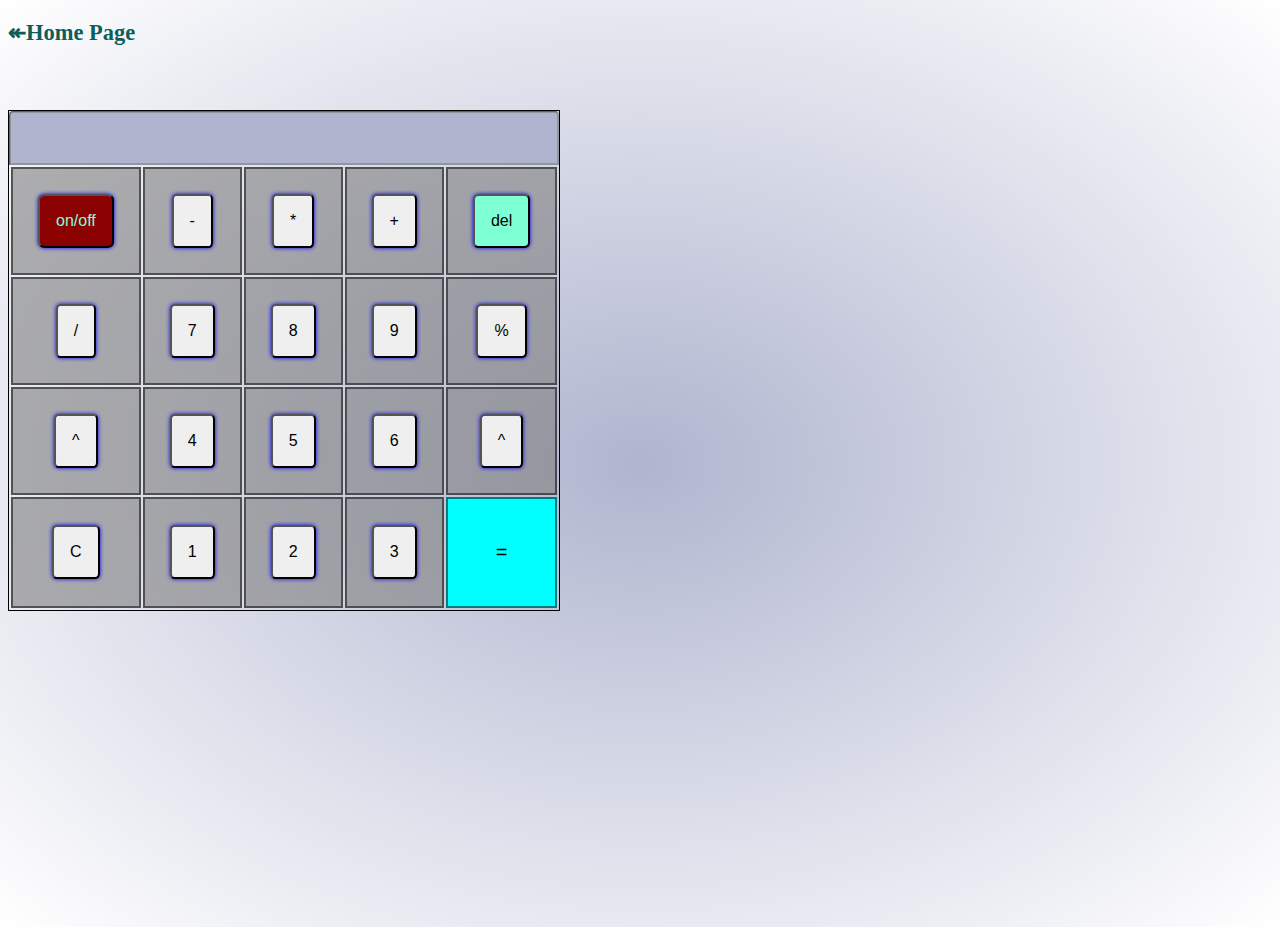
<file: Desktop/E-stat/calculator.html>
<!DOCTYPE html>
<html lang="en">
<head>
    <meta charset="UTF-8">
    <meta http-equiv="X-UA-Compatible" content="IE=edge">
    <meta name="viewport" content="width=device-width, initial-scale=1.0">
    <title>Calculator</title>
    <link rel="stylesheet" href="Calculator.css">
</head>
<body>
    <h3><a href="index.html" style="color: rgb(13, 94, 90); text-decoration: none; display: grid; margin-bottom: 5%; font-size: larger;">&twoheadleftarrow;Home Page</a></h3>
    <div class="container">
        <input type="text" id="value">
        <table>
            <tr>
                <td><button class="on-off">on/off</button></td>
                <td><button>-</button></td>
                <td><button>*</button></td>
                <td><button>+</button></td>
                <td><button class="del">del</button></td>
            </tr>
            <tr>
                <td><button>/</button></td>
                <td><button>7</button></td>
                <td><button>8</button></td>
                <td><button>9</button></td>
                <td><button>%</button></td>
            </tr>
            <tr>
                <td><button>^</button></td>
                <td><button>4</button></td>
                <td><button>5</button></td>
                <td><button>6</button></td>
                <td><button>^</button></td>
            </tr>
            <tr>
                <td><button>C</button></td>
                <td><button>1</button></td>
                <td><button>2</button></td>
                <td><button>3</button></td>
                <td  id="eq"><button class="equal">=</button></td>
            </tr>
        </table>
    </div>

</body>
</html>
</file>
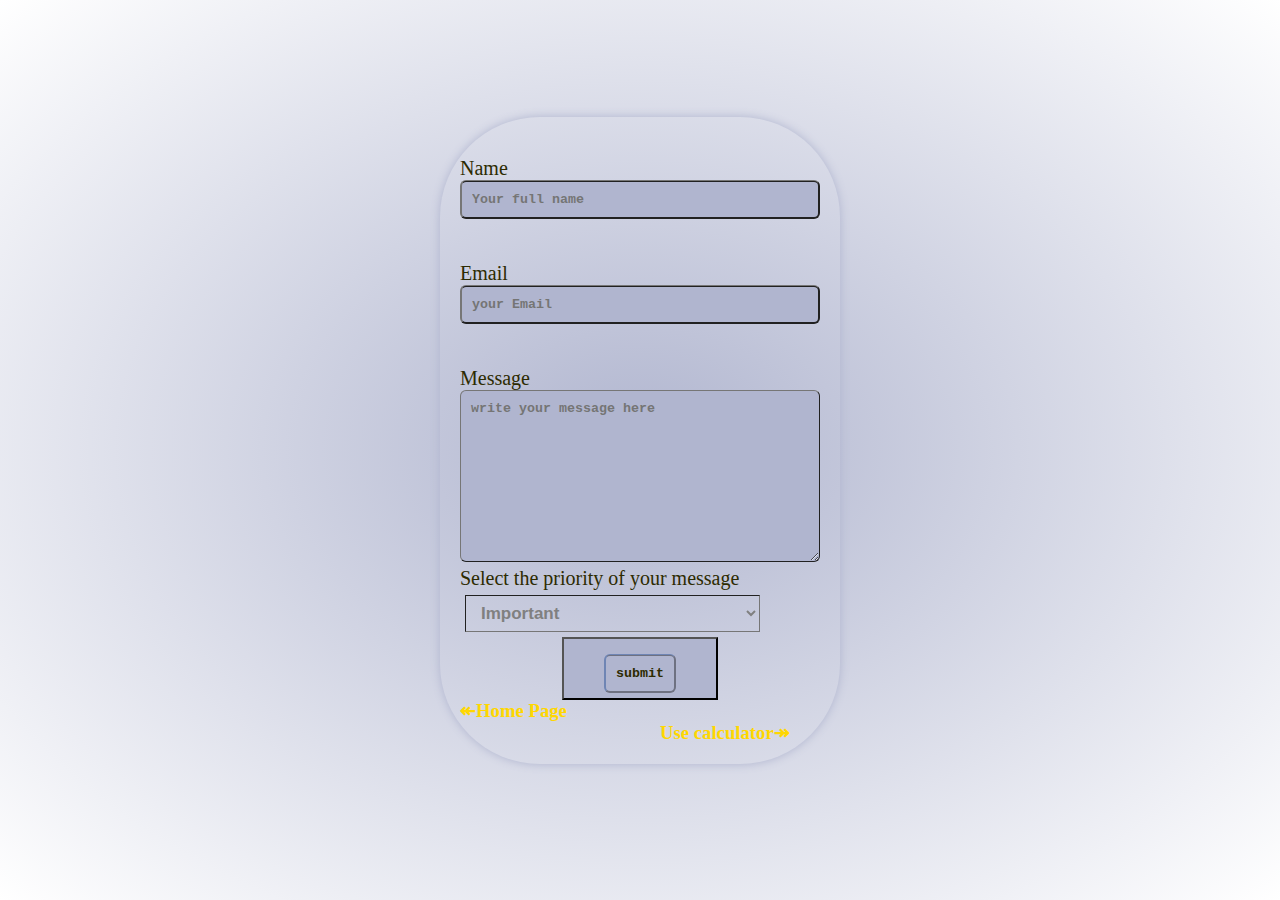
<file: Desktop/E-stat/contact.html>
<!DOCTYPE html>
<html lang="en">
<head>
  <meta charset="UTF-8">
  <meta http-equiv="X-UA-Compatible" content="IE=edge">
  <meta name="viewport" content="width=device-width, initial-scale=1.0">
  <title>Contact</title>
  <link rel="stylesheet" href="contact.css">
</head>
<body>
      <section>
        <div class="container">
            <form action="" id="form-group" method="post" >
    
               <div id="form-group">
                <label for="name">Name</label>
                <input type="text" name="Name" placeholder="Your full name" id="yourName" required>
               </div>
                <br>
                <div id="form-group">
                    <label for="name">Email</label>
                <input type="email" name="Email" placeholder="your Email" id="yourEmail" required>
                </div>
                <br>
                <div id="form-group">
                    <label for="message">Message</label>
                <textarea name="message" id="yourMessage" placeholder="write your message here" cols="30" rows="10" required></textarea>

                </div>   
                <label for="priority">Select the priority of your message</label>
                <select name="Priority" id="Priority">
                    <option value="important">Important </option>
                    <option value="very-important">Very Important</option>
                    <option value="not-important">Not Inportant</option>
                    <option value="in-touch">To get in touch</option>
                    <option value="database">Add me to newsletter database</option>
                </select>     
                    <br>
                 
                
                <button>
                    <a href="#"><input type="submit" value="submit"></a>
                </button>
            </form>

                <h3><a href="index.html" style="color: gold; text-decoration: none;">&twoheadleftarrow;Home Page</a></h3>
                <h3><a href="calculator.html" style="color: gold;text-decoration: none;margin-left: 200px;">Use calculator&twoheadrightarrow;</a></h3>

                
                
        </div>
    </section>

  
</body>
</html>
</file>
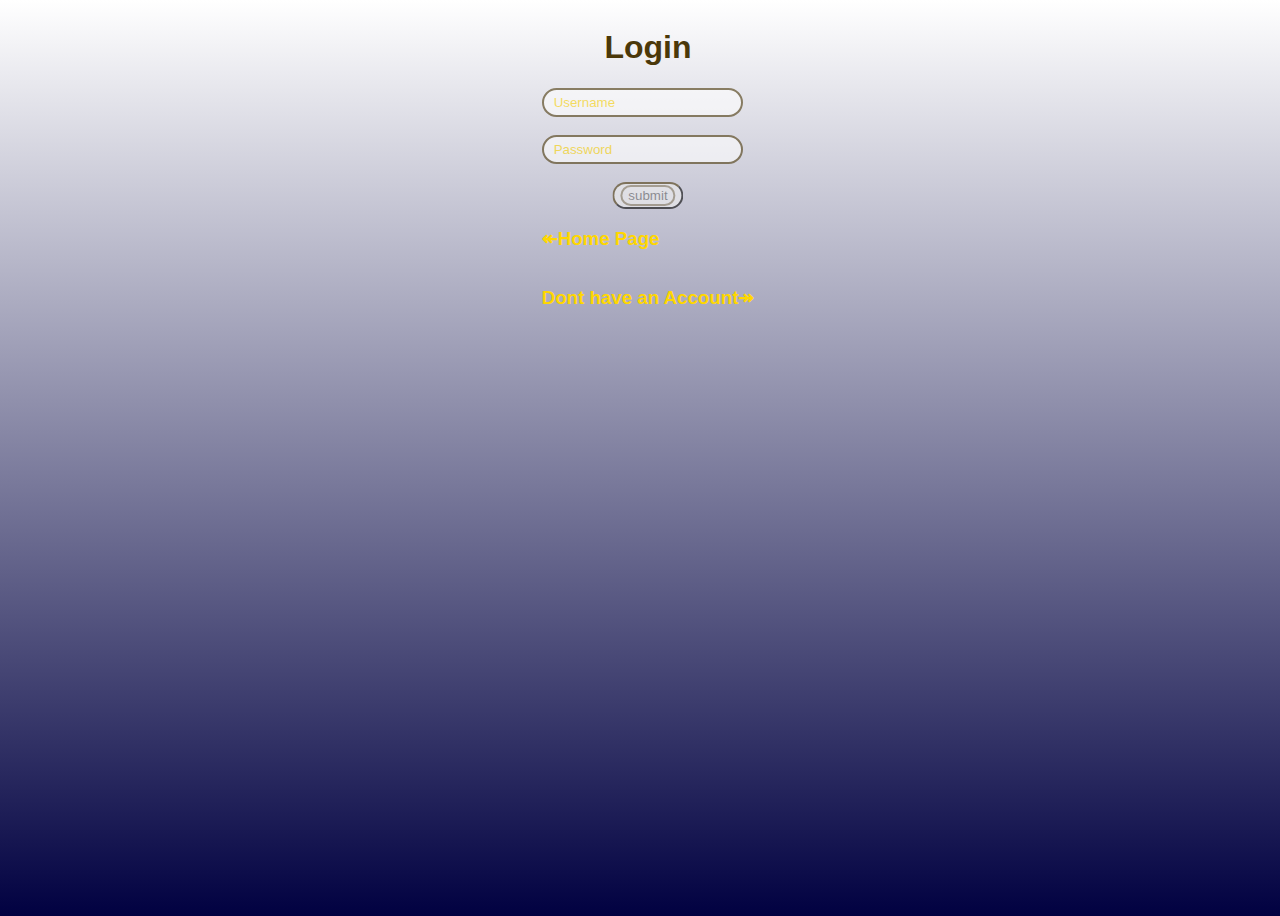
<file: Desktop/E-stat/login.html>
<!DOCTYPE html>

<html lang="en">
<head>
    <meta charset="UTF-8">
    <meta http-equiv="X-UA-Compatible" content="IE=edge">
    <meta name="viewport" content="width=device-width, initial-scale=1.0">
    <title>Login page</title>
    <link href="mylogin.css" rel="stylesheet" type="text/css" />
</head>
<body>
    <div class="container">
        <h1 class="heading">Login</h1>
       <form action="">
        <input type="text" name="Username" id="Username" placeholder="Username" required>
        <br>
        <br>
        <input type="text" name="Password" id="Password" placeholder="Password" required>
        <br>
        <br>
        <button> <input type="submit" id="submit" value="submit"></button>
        <br>
       </form>
        <h3><a href="index.html" style="color: gold; text-decoration: none;">&twoheadleftarrow;Home Page</a></h3>
        <h3><a href="registration.html" style="color: gold;text-decoration: none;">Dont have an Account&twoheadrightarrow;</a></h3>
      <nav>
        
      </nav>
<!--         <input id="login" type="submit" name="" value="loginxx" onclick="validate()"> -->
    </div>

<!--     <script src="owo.js"></script> -->
</body>
</html>
</file>
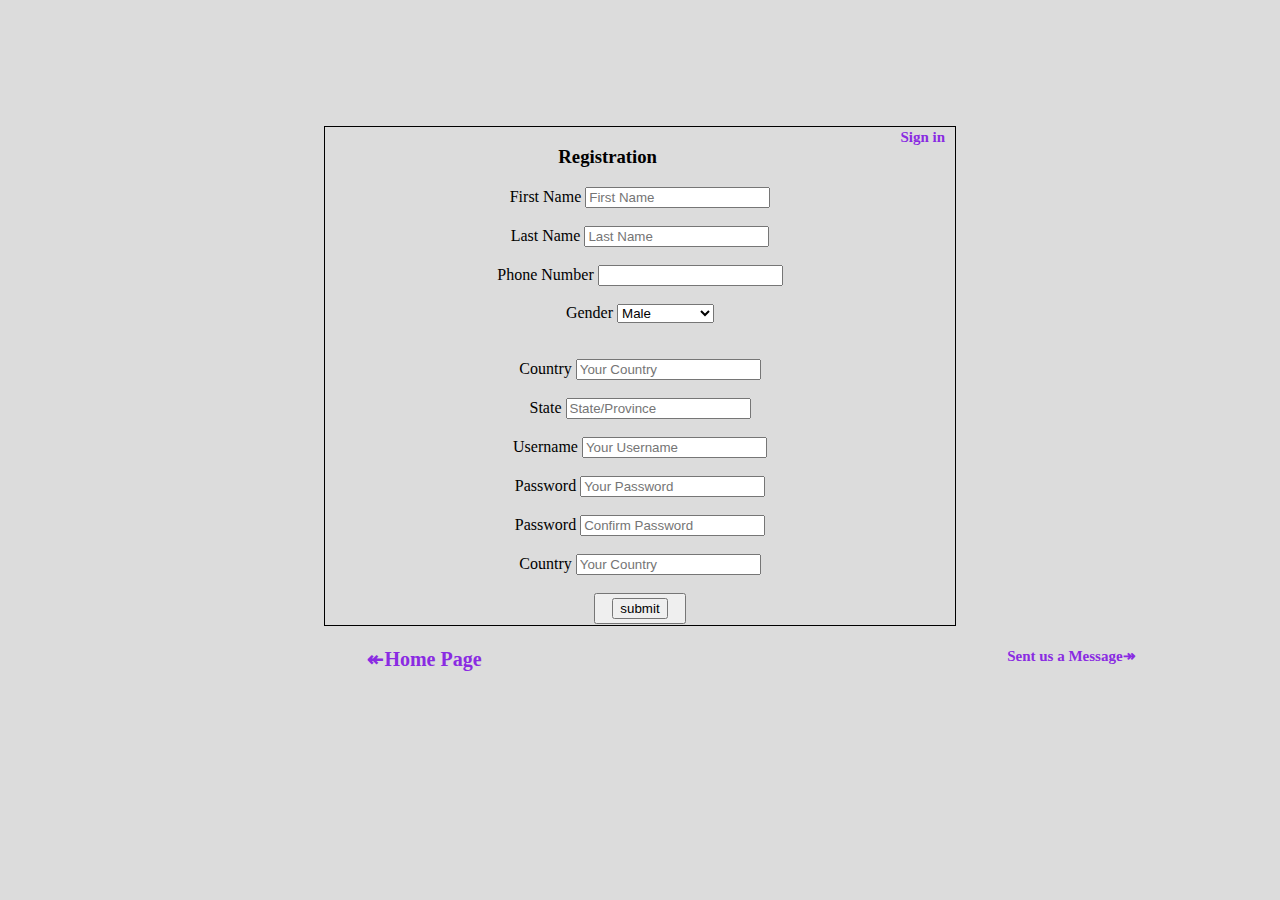
<file: Desktop/E-stat/registration.html>
<!DOCTYPE html>
<html lang="en">
<head>
    <meta charset="UTF-8">
    <meta http-equiv="X-UA-Compatible" content="IE=edge">
    <meta name="viewport" content="width=device-width, initial-scale=1.0">
    <title>Registration page</title>
    <link rel="stylesheet" href="reg.css">
</head>
<body>
    <div class="surroundings">
        <div class="container">
            <a href="login.html">Sign in</a>
            <h3>Registration</h3>
            <label for="firstName">First Name</label>
            
            <input type="text" placeholder="First Name">
            <br>
            <br>
            <label for="last name">Last Name</label>
            <input type="text" placeholder="Last Name">
            <br><br>

            <label for="number">Phone Number</label>
            <input type="number" name="number" id="number" required>
            <br><br>
            <label for="gender">Gender</label>
            <select name="gender" id="#">
                <option value="gender">Male</option>
                <option value="gender">Female</option>
                <option value="gender">Complicated</option>
            </select>
            <br><br>
            
            <br>
            <label for="country">Country</label>
            <input type="text" placeholder="Your Country" required>
            <br>
            
            <br>
            <label for="state">State</label>
            <input type="text" placeholder="State/Province" required>
            <br>
            
            <br>
            <label for="username">Username</label>
            <input type="text" placeholder="Your Username" required>
            <br>
            
            <br>
            <label for="password">Password</label>
            <input type="password" placeholder="Your Password" required>
            <br>
            
            <br>
            <label for="password">Password</label>
            <input type="password" placeholder="Confirm Password" required>
            <br>
            
            <br>
            <label for="country">Country</label>
            <input type="text" placeholder="Your Country" required>
            <br>
            <!-- <p>Email</p>
            <input type="email" placeholder="E-mail">
            <p>Password</p>
            <input type="password" placeholder="password">
            <p>Confirm Password</p>
            <input type="passworsssd" placeholder="Confirm password">
            <br>
            <br> -->

            <br>
            <button><a href="login.html"><input type="submit" value="submit"></a></button>
        </div>
    </div>

    <h3><a href="contact.html" style="color: blueviolet;text-decoration: none; margin-left: 40%;left: -10%; position: relative;">Sent us a Message&twoheadrightarrow;</a></h3>
    <h3><a href="index.html" style="color: blueviolet; text-decoration: none;margin-left: 5%; left: -10%; position: relative; font-size: 20px; font-weight: bolder;">&twoheadleftarrow;Home Page</a></h3>
</body>
</html>
</file>
<file: Desktop/E-stat/Calculator.css>
*{
    box-sizing: border-box
    ;
}
body{
    background-image: radial-gradient(#b0b5cf, white);
    background-color: aliceblue;
    display: flexbox;
    align-items: center;
    justify-content: center;
    width: 100%;
    height: 100vh;
    color: aliceblue;
    position: relative;
    /* max-width: 700px; */
}

/* responsiveness */
@media (max-width: 660px) {
    body{
        width: 30%;
        /* height: 100%; */
        margin: auto;
    }
    
}

.container{
    border: 0.3px solid black;
    display: inline-block;
}

input{
    background-color: #b0b5cf;
    box-shadow: outset -4px -4px 10px rgba(128, 128, 128, 0.608), outset 4px 4px 10px rrgba(128, 128, 128, 0.608); 
    border-color: rgba(128, 128, 128, 0.608);
    border-top-style: groove;
    border-left-style: groove;
    border-top-right-radius: 4px;
    border-top-left-radius: 4px;
    padding: 1rem;
    font-size: 1rem;
    font-weight: bold;
    width: 100%;
}

table{
    text-align: center;
}

td{
    border: 2px solid rgba(7, 7, 7, 0.537);
    background-color: rgba(128, 128, 128, 0.608);
}
/* td:hover{
    outline-style: double;
} */

td .on-off{
    background-color: darkred;
    color: aquamarine;
    
}
td .del{
    background-color: aquamarine;
}
td .del:hover,
td .equal:hover{
    outline-style: double;
    outline-color: aliceblue;
    box-shadow: box-shadow: 0 0 4px aliceblue;;
}
td .equal{
    background-color: aqua;
    font-size: 20px;
    padding: 8;
    border: 0.1px solid aqua;
    box-shadow: 0 0 1px aqua;
    /* margin: 0; */
}
td .equal:hover{
    outline-style: none;
    outline-color: rgb(206, 133, 133);
    transform: scale(1.8);
    
}

@media (max-width:760px) {
    td .equal:hover{
        outline-style: none;
        outline-color: rgb(206, 133, 133);
        transform: scale(1.1);
    }
    
}

td #eq{
    background-color: red; !important
    z-index: 2;
}

td .on-off:hover{
    outline-style: double;
}

button{
    border-radius: 10%;
    /* border: none; */
    outline: none;
    box-shadow: 0 0 4px blue;
    padding: 1rem;
    margin: 1.5rem;
    font-size: 1rem;
}

button:hover{
    outline-style: double;
}

@media (max-width: 760px) {
    button{
        width: 100%;
        margin: auto;
        padding: 0.8rem;
        /* margin: .1rem; */
        font-size: .8rem;
        font-weight: bolder;

    }
    
}

#eq{
    background-color: aqua;
}

#eq:hover{
    border: 2px dotted rgb(1, 1, 45);
}
</file>
<file: Desktop/E-stat/contact.css>
*{
    padding: 0;
    margin: 0;
    box-sizing: border-box;
}

body{
    background-image: radial-gradient(#b0b5cf, white);
    background-color: aliceblue;
    display: flex;
    align-items: center;
    justify-content: center;
    width: 100%;
    height: 100vh;
    color: aliceblue;
    
}

section{
    
}

.container{
    
    color: rgb(45, 43, 1);
    width: 80%;
    height: 70%;
    max-width: 500px;
    /* border: 4px solid black; */
    margin: 0 auto;
    padding: 20px;
    box-shadow: 0px 0px 10px #b0b5cf;
    border-radius: 100px;
    margin-bottom: 20px;
}

#form-group{
    width: 100%;
    margin-top: 20px;
    font-size: 20px;
}
#form-group input,
#form-group textarea{
    border-style: outset;
    border-top-style: ridge;
    border-radius: 6px;
    font-family: 'Courier New', Courier, monospace;
    color:  rgb(45, 43, 1);
    font-weight: bolder;
    background-color: #b0b5cf;
    width: 100%;
    padding: 10px;
    box-shadow: outset -4px -4px 10px  rgb(45, 43, 1), outset 4px 4px 10px  rgb(45, 43, 1); 
    outline: none;

}


#form-group textarea{
    resize: vertical;
}

/* priority */
#form-group select {
    padding: 7px 11px;
    background-color: inherit;
    border: 1px solid inherit;
    margin: 5px;
    color: gray;
    font-size: 17px;
    font-weight: bolder;
    outline: none;
    border-style: inset;
}

#form-group select:hover{
    border-style: outset;
}

#form-group select option{
    background-color: #b0b5cf;
    border-style: outset;
    
    
}

 input[type="submit"]{
    padding: 7px;
    position: relative;
    left: 50%;
    transform: translateX(-50%);
    background-color: inherit;
    border: 2px outset rgba(2, 20, 51, 0.376) ;
    border-radius: 3px;
    margin-top: 10px;
}

input[type="submit"]:hover{
    background-color:  rgba(106, 106, 175, 0.17);
    color: #b0b5cf;
    font-size: 17px;
    padding: 8px;
    transition: all .2s ease-in;
    border-radius: 5px;
  
}


button{
    align-items: center;
    margin: auto;
    display: grid;
    background-color: #b0b5cf;
}

button a{
    padding: 5px 40px;
    text-decoration: none;
    font-weight: bolder;
    font-size: 15px;
}
</file>
<file: Desktop/E-stat/mylogin.css>
body {
    /*     background-color: #010141; */
            background-image: radial-gradient(white, #010141);
          width: 100vw;
      height: 100vh;
      
        font-family: Arial, Helvetica, sans-serif;
    
    }
    @media (min-width:450px) {
        body{
    /*     background-color: red; */
          background-image: linear-gradient(white, #010141);
          width: 100vw;
        }
    }
    
    .container {
        display: grid;
        justify-content: center;
        align-items: center;
    }
    
    h1 {
        text-align: center;
    }
    
    .heading {
        color: rgb(75, 56, 9);
        
    }
    
    #Username {
        border-radius: 20px;
        padding: 5px 10px;
        border-style: solid ;
        border-color: rgb(75, 56, 9);
        opacity: 0.6;
    }
    
    #Username::placeholder{
        color: gold;
    }
    
    #Username:hover::placeholder {
        color: rgba(19, 34, 5, 0.829);
    
    }
    
    #Password {
        border-radius: 20px;
        padding: 5px 10px;
        border-style: solid ;
        border-color: rgb(75, 56, 9);
        opacity: 0.6;
    }
    
    #Password::placeholder{
        color: gold;
        opacity: 1;
    }
    
    
    #Password:hover::placeholder{
        color: rgba(19, 34, 5, 0.829);
        
    }
    
    button{
        position: relative;
        left: 50%;
        transform: translateX(-50%);
        border-radius: 20px;
        border-color: rgb(75, 56, 9);
        opacity: 0.6;
        

    }

     #submit {
        border-radius: 20px;
        border-style: solid ;
        border-color: rgb(75, 56, 9);
        /* background-color: rgba(75, 56, 9, 0.541) ; */
        opacity: 0.6;
        /* color: gold; */
       
    }
    
    
    #login {
        
        border-radius: 20px;
        border-style: solid ;
        border-color: rgb(75, 56, 9);
        /* background-color: rgba(75, 56, 9, 0.541) ; */
        opacity: 0.6;
        /* color: gold; */
       
    }
    
    button:hover {
        background-color: #010141;
        color: gold;
        padding: 3px 5px;
        opacity: 0.8;
    }
</file>
<file: Desktop/E-stat/reg.css>
body{
    background-color: gainsboro;

}

.surroundings{
    margin: auto;
    margin-top: 10%;
    border-width: 10px;
    border-color: ghostwhite;
   text-align: center;
   width: 50%;
   /* height: 320px; */
   
}
.container{
    border-style: solid;
    border-width: 1px;
    height: auto;
}
p{
    text-align: start;
    padding-left: 40px;
    margin-bottom: 1px;
}
a{
    text-decoration: none;
    float: right;
    padding: 2px 10px;
    color: blueviolet;
    font-weight: bold;
    font-size: 15px;
}
a:hover{
    color: rgb(81, 62, 13);
}
</file>
